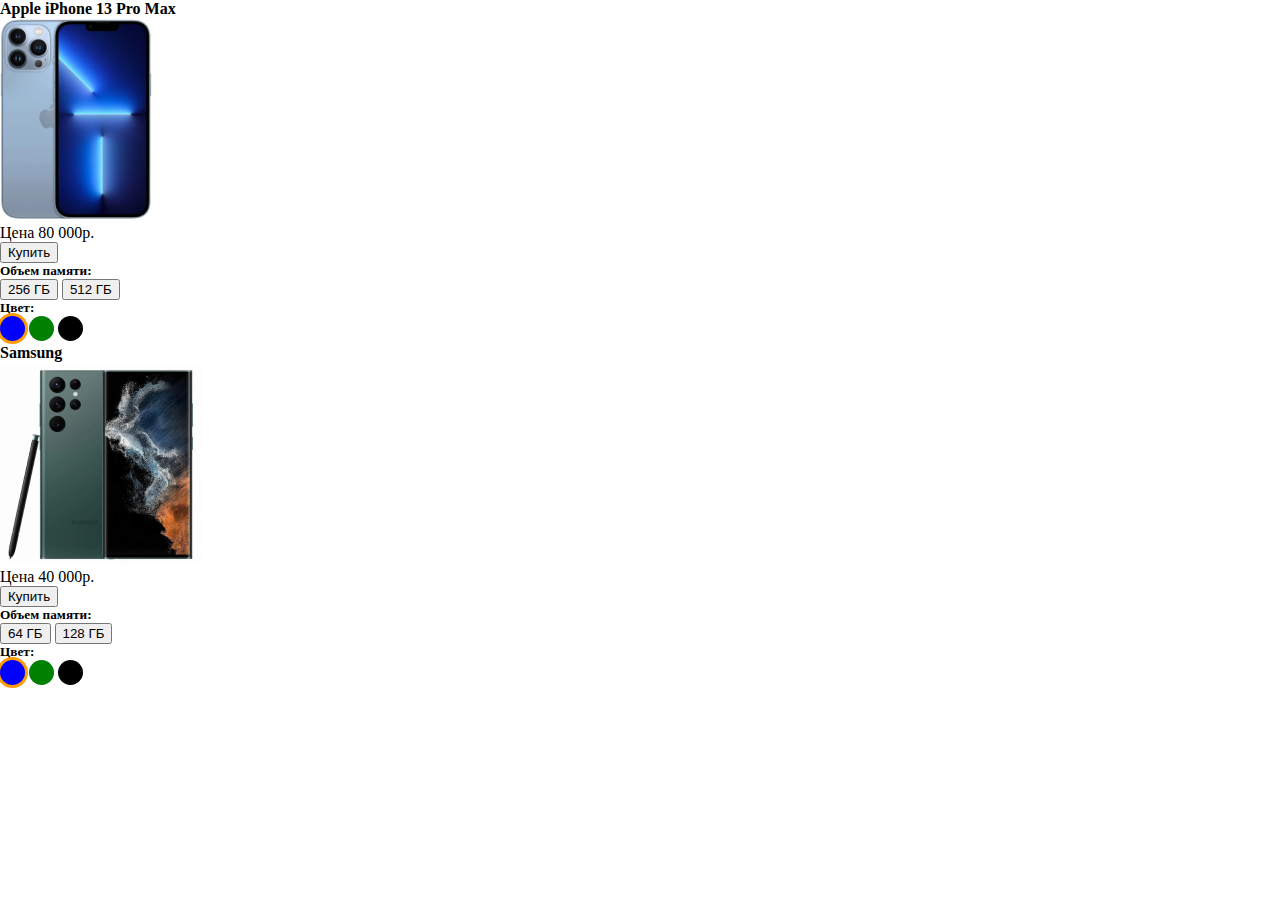
<file: index.html>
<!DOCTYPE html>
<html lang="en">

<head>
  <meta charset="UTF-8">
  <meta http-equiv="X-UA-Compatible" content="IE=edge">
  <meta name="viewport" content="width=device-width, initial-scale=1.0">
  <title>Document</title>
  <link href="https://cdn.jsdelivr.net/npm/bootstrap@5.3.0-alpha2/dist/css/bootstrap.min.css" rel="stylesheet"
    integrity="sha384-aFq/bzH65dt+w6FI2ooMVUpc+21e0SRygnTpmBvdBgSdnuTN7QbdgL+OapgHtvPp" crossorigin="anonymous">
  <link rel="stylesheet" href="./style.css">
</head>

<body>

  <div class="container">
    <!-- Контейнер с карточками -->
    <div class="card-wrapper">

      <!-- Ряд карточек -->
      <div class="row">

        <!-- Первая карточка -->
        <div class="col-md-12 col-lg-6">
          <!-- Карточка с Айофоном -->
          <div class="card mb-3 iphone">
            <div class="row">
              <div class="col-sm-6 col-md-6 col-lg-7 col-xl-6">
                <!-- Описание карточки -->
                <div class="card-body">
                  <h4 class="item-title fs-6">Apple iPhone 13 Pro Max</h4>
                  <img src="./img/iphone.png" class="img-fluid py-2" alt="">
                  <p class="price">Цена 80 000р.</p>
                  <button class="btn btn-primary">Купить</button>
                </div>
                <!-- // Описание карточки -->
              </div>
              <div class="col-sm-6 col-md-6 col-lg-5">
                <!-- Характеристики карточки -->
                <div class="card-body ">
                  <h5 class="card-title fs-6 mb-2">Объем памяти:</h5>
                  <div class="size-container">
                    <button data-size="medium" class="btn btn-sm btn-outline-dark active">256 ГБ</button>
                    <button data-size="large" class="btn btn-sm btn-outline-dark">512 ГБ</button>
                  </div>

                  <h5 class="card-title fs-6 mt-3 mb-2">Цвет:</h5>
                  <div class="colors-container">
                    <button class="color-btn blue active-border"></button>
                    <button class="color-btn green"></button>
                    <button class="color-btn black"></button>
                  </div>
                </div>
                <!-- // Характеристики карточки -->
              </div>
            </div>
          </div>
          <!-- // Карточка с Айофоном -->
        </div>
        <!-- // Первая картчока -->

        <!-- Вторая карточка -->
        <div class="col-md-12 col-lg-6">
          <!-- Карточка с Самсунгом -->
          <div class="card mb-3 samsung">
            <div class="row">
              <div class="col-sm-6 col-md-6 col-lg-7 col-xl-6">
                <!-- Описание карточки -->
                <div class="card-body">
                  <h4 class="item-title fs-6">Samsung</h4>
                  <img src="./img/samsung-phone.png" class="img-fluid py-2" alt="">
                  <p class="price">Цена 40 000р.</p>
                  <button class="btn btn-primary">Купить</button>
                </div>
                <!-- // Описание карточки -->
              </div>
              <div class="col-sm-6 col-md-6 col-lg-5">
                <!-- Характеристики карточки -->
                <div class="card-body ">
                  <h5 class="card-title fs-6 mb-2">Объем памяти:</h5>
                  <div class="size-container">
                    <button data-size="medium" class="btn btn-sm btn-outline-dark active">64 ГБ</button>
                    <button data-size="large" class="btn btn-sm btn-outline-dark">128 ГБ</button>
                  </div>

                  <h5 class="card-title fs-6 mt-3 mb-2">Цвет:</h5>
                  <div class="colors-container">
                    <button class="color-btn blue active-border"></button>
                    <button class="color-btn green"></button>
                    <button class="color-btn black"></button>
                  </div>
                </div>
                <!-- // Характеристики карточки -->
              </div>
            </div>
          </div>
          <!-- // Карточка с Самсунгом -->
        </div>
        <!-- // Вторая картчока -->

      </div> <!-- // Ряд карточек -->
      
    </div> <!-- // Контейнер с карточками -->
    

  </div> <!-- // Контейнер -->

  <script src="https://cdn.jsdelivr.net/npm/bootstrap@5.3.0-alpha2/dist/js/bootstrap.bundle.min.js"
    integrity="sha384-qKXV1j0HvMUeCBQ+QVp7JcfGl760yU08IQ+GpUo5hlbpg51QRiuqHAJz8+BrxE/N"
    crossorigin="anonymous"></script>
  <script src="./main.js"></script>

</body>

</html>
</file>
<file: style.css>
* {
  box-sizing: border-box;
  margin: 0;
}
/* Стили для кнопки выбора цвета */
.color-btn {
  width: 25px;
  height: 25px;
  border-radius: 50%;
  outline: none;
  border: none;
}

.blue {
  background-color: blue;
}

.green {
  background-color: green;
}

.black {
  background-color: black;
}

/* Активный класс для кнопки выбора цвета */
.active-border {
  box-shadow: 0px 0px 0px 3px #fe9b07;
  /* border: 5px solid #fe9b07; */
}
</file>
